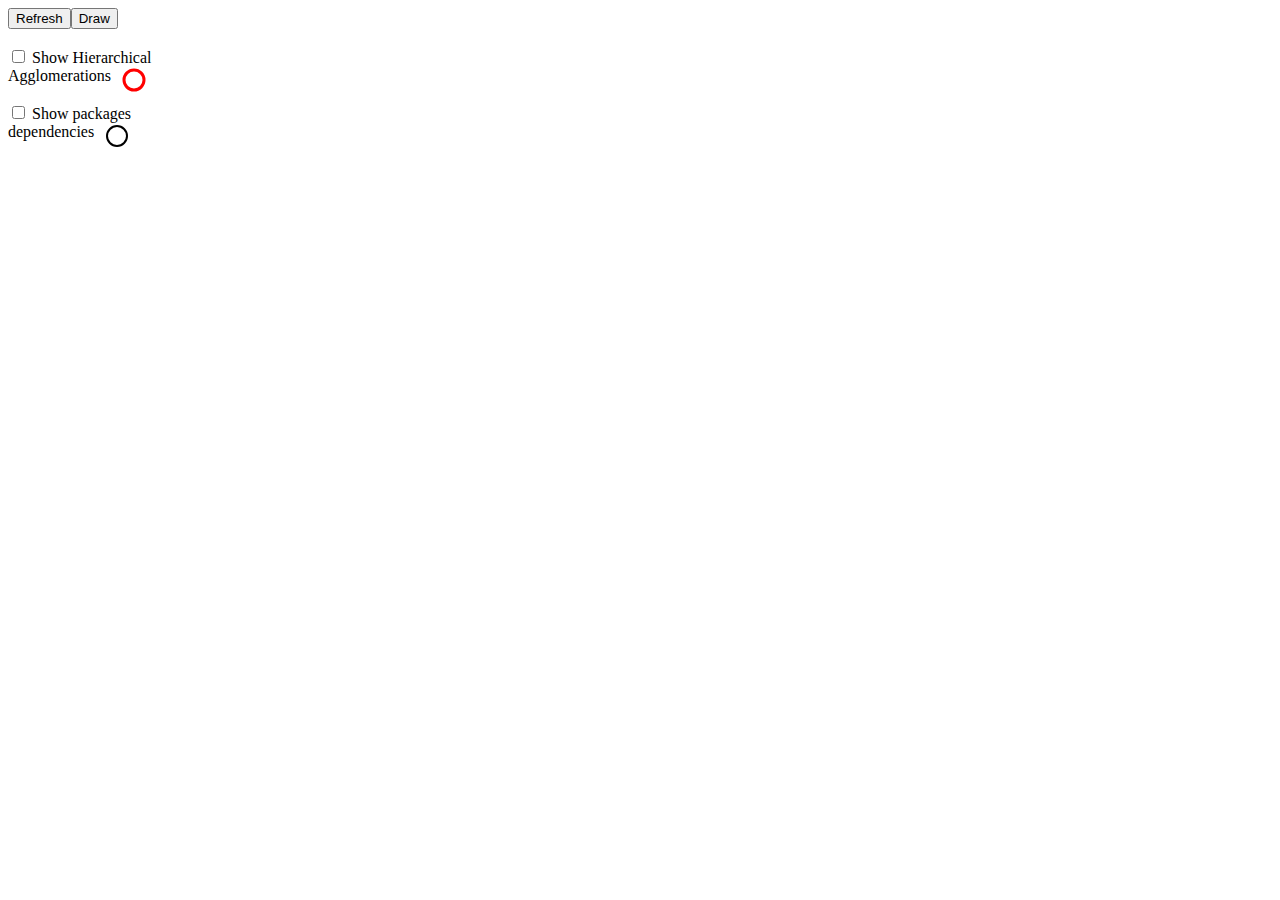
<file: resources/spirit/agglomerations/view/index.html>
<!DOCTYPE html>
<meta charset="utf-8">
<link href="css/style.css" rel="stylesheet">
<body>
<div><button id="refreshButton" type="button" onclick="refresh()">Refresh</button><button id="drawButton" type="button" onclick="getData()">Draw</button></div>
<br>
<div style="width: 17%">
	<label>
		<input type="checkbox" id="check" /> Show Hierarchical Agglomerations
	</label>
	<svg width="40" height="30" style="position:absolute;">
		<circle fill="transparent" stroke="red" stroke-width="3" r="10" cy="13" cx="23"></circle>
	</svg>
</div>
<br>
<div style="width: 15%">
	<label>
		<input type="checkbox" id="check1" /> Show packages dependencies
	</label>
	<svg width="40" height="30" style="position:absolute;">
		<circle fill="transparent" stroke="black" stroke-width="2" r="10" cy="13" cx="23"></circle>
	</svg>
</div>
<script src="js/lib/d3.min.js"></script>
<script src="js/geometricFunctions.js"></script>
<script>

function refresh() {
	window.location.reload();
}

function getData() { //Begin getData	

	var smellColor = ["#C0F864", "#559ACB","#FF8C61","#FFBA61", "#378B2E", "#AA9739", "#90305A", "#52606F", "#AA8779", "#882700","transparent"];
	
	var smellName = ["Shotgun Surgery","Feature Envy","Dispersed Coupling","God Class","Refused Parent Bequest","Brain Class","Brain Method","Data Class","Intensive Coupling","Tradition Breaker"];
	
	var packages_h = JSON.parse(getAgglomerationsDataFeed(1));
	
	var dependencies = JSON.parse(getAgglomerationsDataFeed(2));
	var packHash = [];
	
	var allPackages = [];
	
	var root = JSON.parse(getAgglomerationsDataFeed(0));
	
	for(var i = 0; i < dependencies.length; i++) {
	    packHash[dependencies[i].name] = dependencies[i].dependencies;
	    allPackages[i] =dependencies[i].name;
	}
	/**
	 * DATAFEED
	 */	 
	
	var margin = 200, //old value = 20 (remove +100 correction on lines)
	    diameter = 1400;
	    correction = diameter/2;
	
	var color = d3.scale.linear()
	    .domain([-1, 5])
	    .range(["hsl(0,0%,97%)", "hsl(0,0%,75%)"]) //grey
	    .interpolate(d3.interpolateHcl);

	var background_color = "white";
	
	var pack = d3.layout.pack()
	    .sort(function comparator(a, b) { return b.order - a.order; })
	    .padding(10)
	    .size([diameter - margin, diameter - margin])
	    .value(function(d) { return d.size; })
	
	var svgRoot = d3.select("body").append("svg")
	    .attr("xmlns","http://www.w3.org/2000/svg")
	    .attr("xmlns:xmlns:xlink","http://www.w3.org/1999/xlink")
	    .attr("width", diameter)
	    .attr("height", diameter);    
	
	var svg = svgRoot.append("svg")
	    .attr("width", diameter)
	    .attr("height", diameter)
	  .append("g")
	    .attr("transform", "translate(" + diameter / 2 + "," + diameter / 2 + ")");
	
	var focus = root,
	    nodes = pack.nodes(root),
	    view;
	
	function isPackage(name) {
	  return packHash[name] !== undefined;
	}
	
	
	var circle = svg.selectAll("circle")
	    .data(nodes)
	  .enter().append("circle")
	    .attr("class", function(d) { return d.parent ? d.children ? "node" : "node" : "node node--root"; })
	    .style("fill", function(d) {
	    	   if (d.name.indexOf("*") > -1 || d.name === "Agglomerations")
	    		    return "transparent";
	    	   if (isPackage(d.name))
	    		    return color(Math.floor(d.order/10))	   	
	      	return smellColor[d.groupid]})
	    .style("stroke", function(d) {
	    	if ((d.name.indexOf("*") > -1) && d.children !== undefined && d.children.length > 0)
	    		return "#000"
	
	    })
	    .style("stroke-dasharray", function(d) {
	    	if ((d.name.indexOf("*") > -1) && d.children !== undefined && d.children.length > 0)
	    		return "5,5"
	
	    })
	
	    .on("click", function(d) { if (focus !== d) zoom(d), d3.event.stopPropagation() })
	    .on("mouseover", function(d){return tooltip.style("background-color", "black")
	      .style("color", "white")
	      .style("visibility", "visible")
	      .text(d.name), markFunction(d.name)})
	    .on("mousemove", function(){return tooltip.style("top",
	        (d3.event.pageY-10)+"px").style("left",(d3.event.pageX+10)+"px");})
	    .on("mouseout", function(){return tooltip.style("visibility", "hidden"), unmarkDependencies(), unmarkHierarchical()})
		.on("contextmenu", function(d) {
		     //handle right click
		     var pack = d.parent.parent.name;
		     var kind = "";
		     var clazz = d.name.split("@")[1].split("#")[0];
		     if(clazz.indexOf(".") > -1) {
		    	 kind = clazz.split(".")[1];
		    	 clazz = clazz.split(".")[0];		    	 
		     }
		    	 
		     if(pack.length > 0 && pack !== "Agglomerations")		    
		     	agglomerationsEventFunction(pack,clazz,kind);		     
			 
		     //stop showing browser menu
		     d3.event.preventDefault();
		});
	
	var tooltip = d3.select("body")
	    .append("div")
	    .style("position", "absolute")
	    .style("z-index", "10")
	    .style("visibility", "hidden");
	
	var text = svg.selectAll("text")
	    .data(nodes)
	  .enter().append("text")
	    .attr("class", "label")    
	    .style("fill-opacity", function(d) { return d.parent === root ? 1 : 0; })
	    .style("display", function(d) { return d.parent === root ? null : "none"; })
	    .style("visibility", "hidden")
	    .text(function(d) { return d.name.split("#")[0]; });
	
	function markDependencies(name) {
	  if(d3.select("#check1").node().checked) {
	    if(packHash[name] !== undefined) {
	      svg.selectAll("circle").filter(function(d) { return d !== undefined && d.name === name}).style("stroke", "black").style("stroke-width", "3px");
	      svg.selectAll("text").filter(function(d) { return this.textContent === name}).style("visibility", "visible");
	    }
	    var dep = packHash[name];
	    if(dep !== undefined) {
	      for(var i = 0; i < dep.length; i++) {
	        svg.selectAll("circle").filter(function(d) { return d !== undefined && d.name === dep[i]}).style("stroke", "black").style("stroke-width", "3px");
	        svg.selectAll("text").filter(function(d) { return this.textContent === dep[i]}).style("visibility", "visible");
	      }  
	    }
	  }
	}
	
	function unmarkDependencies() {
	  if(d3.select("#check1").node().checked)
	    for(var i = 0; i < dependencies.length; i++) {
	      svg.selectAll("circle").filter(function(d) { return d !== undefined && d.name === dependencies[i].name}).style("stroke", "#000").style("stroke-width", "0px");
	      svg.selectAll("text").filter(function(d) { return this.textContent === dependencies[i].name}).style("visibility", "hidden");
	    }  
	}

	function markFunction(name) {
		if(isPackage(name)) 
			markDependencies(name); 
		else
			markHierarchical(name);
	}

	function searchForSmell(name) {
		for(var i = 0; i < packages_h.length; i++)
			for(var j = 0; j < packages_h[i].length; j++)
				if(packages_h[i][j] === name)
					return i;
		return -1;
	}

	function markHierarchical(name) {
		if(d3.select("#check").node().checked) {
			var i = searchForSmell(name);
			if(i >= 0)		
				for(var j = 0; j < packages_h[i].length; j++)
					svg.selectAll("circle").filter(function(d) { return d !== undefined && d.name === packages_h[i][j]}).style("stroke", "red").style("stroke-width", "5px");
		}
	}

	function unmarkHierarchical() {
		for(var i = 0; i < packages_h.length; i++)
			for(var j = 0; j < packages_h[i].length; j++)
				svg.selectAll("circle").filter(function(d) { return d !== undefined && d.name === packages_h[i][j]}).style("stroke", "#000").style("stroke-width", "0px");
	}
	     
	var node = svg.selectAll("circle,text");
	
	svgRoot
	    .style("background", background_color)
	    .on("click", function() { zoom(root);});
	
	zoomTo([root.x, root.y, root.r * 2 + margin]);
	
	function zoom(d) {
	  var focus0 = focus; focus = d;
	
	  var transition = svg.transition()
	      .duration(d3.event.altKey ? 7500 : 750)
	      .tween("zoom", function(d) {
	        var i = d3.interpolateZoom(view, [focus.x, focus.y, focus.r * 2 + margin]);
	        return function(t) { zoomTo(i(t)); };
	      });
	
	  transition.selectAll("text")
	    .filter(function(d) { return d.parent === focus || this.style.display === "inline"; })
	      .style("fill-opacity", function(d) { return d.parent === focus ? 1 : 0; })
	      .each("start", function(d) { if (d.parent === focus) this.style.display = "inline"; })
	      .each("end", function(d) { if (d.parent !== focus) this.style.display = "none"; });
	}
	
	function zoomTo(v) {
	  var k = diameter / v[2]; view = v;
	  node.attr("transform", function(d) { return "translate(" + (d.x - v[0]) * k + "," + (d.y - v[1]) * k + ")"; });
	  circle.attr("r", function(d) { return d.r * k; }); 	  
	}
	
	d3.select(self.frameElement).style("height", diameter + "px");
	
	
	// R E F E R E N C I A S
	
	var svgReferences = svgRoot.append("svg")
		.attr("x", 1150)
	  	.attr("y", 10)
	    .attr("width", 300)
	    .attr("height", 450);
	
	
	for(var i = 1; i < smellColor.length + 1; i++) {
	
	  svgReferences.append("circle")
	  .attr("cx", 30)
	  .attr("cy", Math.max(i*30,30))
	  .attr("r", 10)
	  .style("fill", function(d) { return smellColor[i - 1]; });
	
	  svgReferences.append("text")
	  .attr("x", 50)
	  .attr("y", Math.max(i*30 + 5,35))
	  .text(smellName[i - 1]);
	}
	
	//Agglomerations boundry reference
	svgReferences.append("circle")
	  .attr("cx", 30)
	  .attr("cy", (smellColor.length)*30)
	  .attr("r", 10)
	  .style("fill", function(d) { return "transparent"; })
	  .style("stroke", "#000")
	  .style("stroke-dasharray", "5,5");   
	
	svgReferences.append("text")
	  .attr("x", 50)
	  .attr("y", (smellColor.length)*30 + 5)
	  .text("Agglomeration");

} //End getData()
</script>
</file>
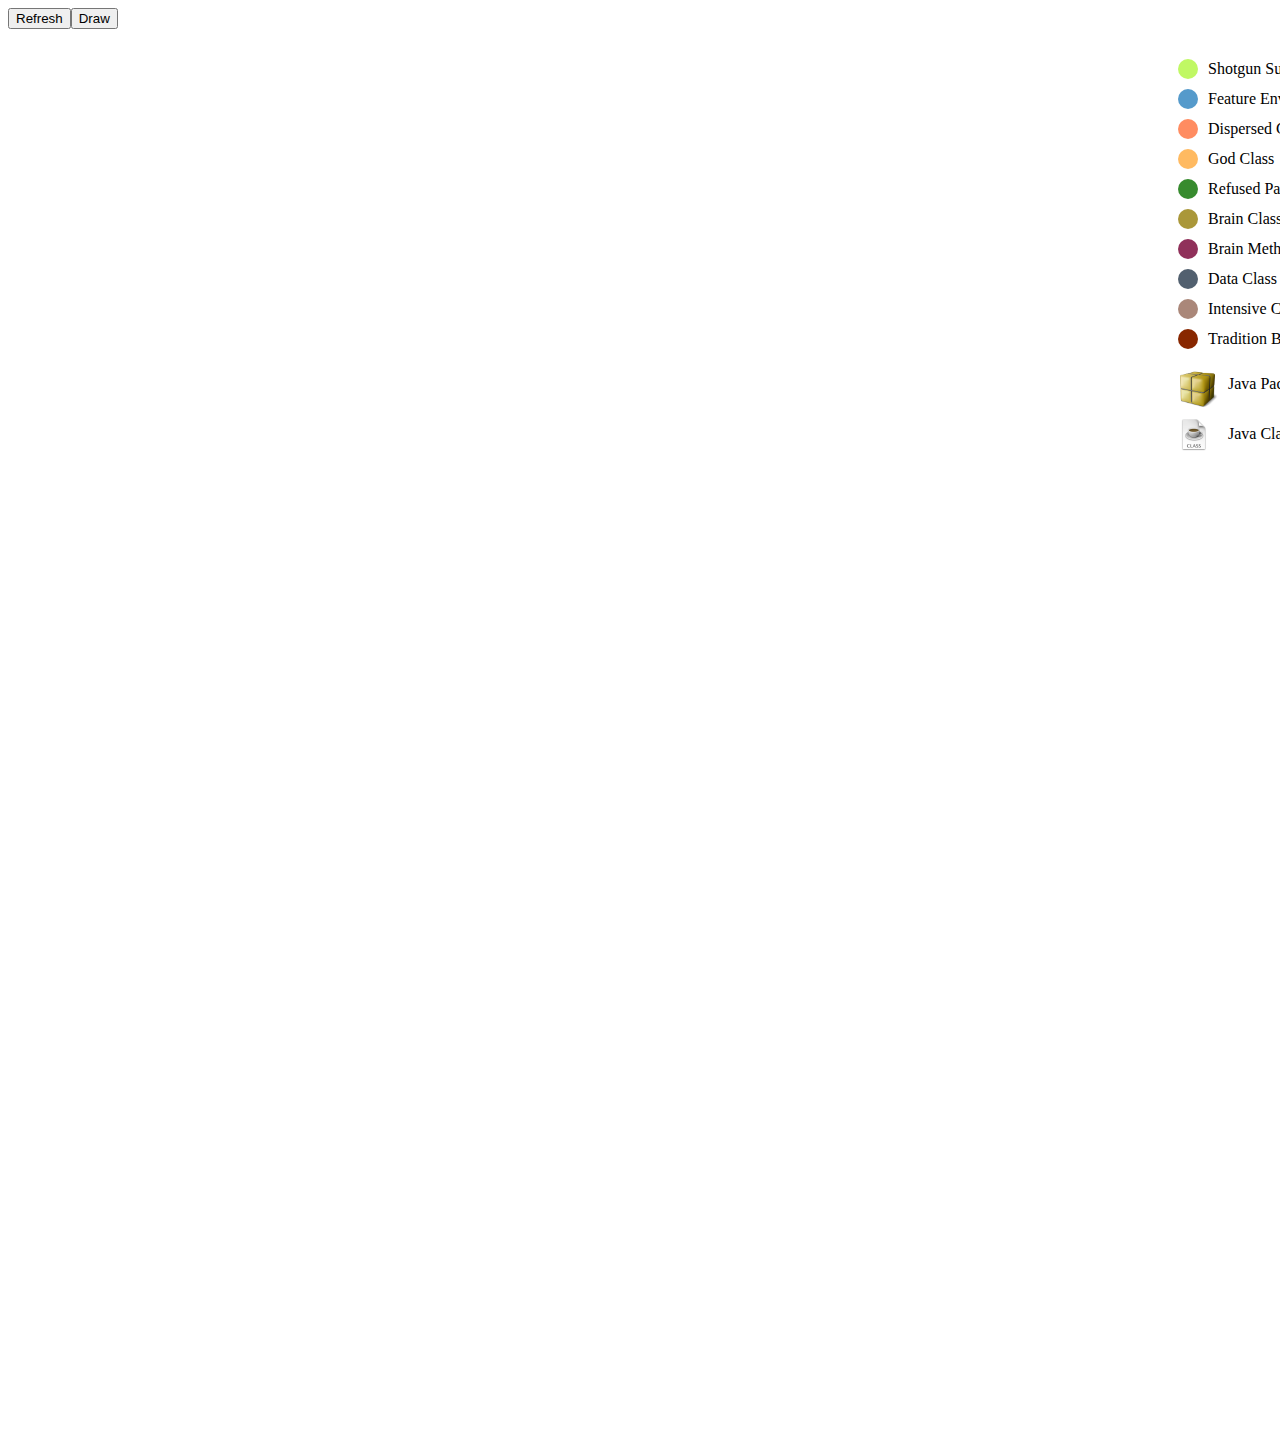
<file: resources/spirit/intraclass/view/index.html>
<!DOCTYPE html>
<meta charset="utf-8">
<style>

.node circle {
  cursor: pointer;
  stroke-width: 1.5px;
}

.node text {
  fill: #252929;
  font-weight: bold;
  text-shadow: 0 0 0.2em white;
  pointer-events: none;
  text-anchor: middle;
}

line.link {
  fill: none;
  stroke: #9ecae1;
  stroke-width: 1.5px;
}

</style>
<body>
<div><button id="refreshButton" type="button" onclick="refresh()">Refresh</button><button id="drawButton" type="button" onclick="getData()">Draw</button></div>
<script src="js/d3.min.js"></script>
<script>

var smellColor = ["#C0F864", "#559ACB","#FF8C61","#FFBA61", "#378B2E", "#AA9739", "#90305A", "#52606F", "#AA8779", "#882700","transparent"];
  
var smellName = ["Shotgun Surgery","Feature Envy","Dispersed Coupling","God Class","Refused Parent Bequest","Brain Class","Brain Method","Data Class","Intensive Coupling","Tradition Breaker"];

var width = 1400,
    height = 1400,
    root;

var force = d3.layout.force()
    .linkDistance(80)
    .charge(-220)
    .gravity(.05)
    .size([width, height])
    .on("tick", tick);

var svg = d3.select("body").append("svg")
    .attr("width", width)
    .attr("height", height);

var link = svg.selectAll(".link"),
    node = svg.selectAll(".node");
    
function refresh() {
	window.location.reload();
}

function getData() { //Begin getData
	root = JSON.parse(getIntraClassAgglomerationsDataFeed(3));

	update();
}

function update() {
  var nodes = flatten(root),
      links = d3.layout.tree().links(nodes);

  // Restart the force layout.
  force
      .nodes(nodes)
      .links(links)
      .start();

  // Update links.
  link = link.data(links, function(d) { return d.target.id; });

  link.exit().remove();

  link.enter().insert("line", ".node")
      .attr("class", "link");

  // Update nodes.
  node = node.data(nodes, function(d) { return d.id; });

  node.exit().remove();

  var nodeEnter = node.enter().append("g")
      .attr("class", "node")
      .on("click", click)
      .on("mouseover", mouseover)
      .on("mouseout", mouseout)
      .on("contextmenu", function(d){
    		//handle right click    		
    		var kind = "";
    	    var clazz = d.name.split("@")[1].split("#")[0];
    	    if(clazz.indexOf(".") > -1) {
    	    	 kind = clazz.split(".")[1];
    	    	 clazz = clazz.split(".")[0];    	    	 
    	    }
    	    agglomerationsEventFunction(d.packagename,clazz, kind);
   	    	//stop showing browser menu
   		     d3.event.preventDefault();
    	})
      .call(force.drag({buttons: [0, 1]}));

  nodeEnter.append("circle")
      .filter(function(d){ return d.groupid >= 0; })
      .attr("r", function(d) { return d.children ? 3.5 : Math.pow(d.size, 2/5) || 1; })
      .style("fill", function color(d) {      
          return smellColor[d.groupid];
      })      

  nodeEnter.append("image")
      .filter(function(d){ return d.groupid === -1; })
      .attr("xlink:href", "images/class.png")
      .attr("x", -8)
      .attr("y", -8)
      .attr("width", 32)
      .attr("height", 32)

  nodeEnter.append("image")
      .filter(function(d){ return d.groupid === -2; })
      .attr("xlink:href", "images/package.png")
      .attr("x", -8)
      .attr("y", -8)
      .attr("width", 40)
      .attr("height", 40)

  nodeEnter.append("image")
      .filter(function(d){ return d.groupid === -3; })
      .attr("xlink:href", "images/root.png")
      .attr("x", -8)
      .attr("y", -8)
      .attr("width", 64)
      .attr("height", 64)

  nodeEnter.append("text")
      .attr("dy", ".35em")
      .text(function(d) { return d.name; })
      .style("visibility", "hidden");

}

function tick() {
  link.attr("x1", function(d) { return d.source.x; })
      .attr("y1", function(d) { return d.source.y; })
      .attr("x2", function(d) { return d.target.x; })
      .attr("y2", function(d) { return d.target.y; });

  node.attr("transform", function(d) { return "translate(" + d.x + "," + d.y + ")"; });
}

function color(d) {
  return d._children ? "#3182bd" // collapsed package
      : d.children ? "#c6dbef" // expanded package
      : "#fd8d3c"; // leaf node
}

// Toggle children on click.
function click(d) {
  if (d3.event.defaultPrevented) return; // ignore drag  
  if (d.children) {
    d._children = d.children;
    d.children = null;
  } else {
    d.children = d._children;
    d._children = null;
  }
  update();
}

function mouseover(d) {
	var name = d.name;
	svg.selectAll("text").filter(function(d){ return d !== undefined && d.name === name; }).style("visibility","visible");
};

function mouseout(d) {
	var name = d.name;
	svg.selectAll("text").filter(function(d){ return d !== undefined && d.name === name; }).style("visibility","hidden");
};


// Returns a list of all nodes under the root.
function flatten(root) {
  var nodes = [], i = 0;

  function recurse(node) {
    if (node.children) node.children.forEach(recurse);
    if (!node.id) node.id = ++i;
    nodes.push(node);
  }

  recurse(root);
  return nodes;
}

var svgReferences = svg.append("svg")
	.attr("x", 1150)
	.attr("y", 10)
	.attr("width", 300)
	.attr("height", 450);


	for(var i = 1; i < smellColor.length + 1; i++) {
	
		svgReferences.append("circle")
			.attr("cx", 30)
			.attr("cy", Math.max(i*30,30))
			.attr("r", 10)
			.style("fill", function(d) { return smellColor[i - 1]; });
		
		svgReferences.append("text")
			.attr("x", 50)
			.attr("y", Math.max(i*30 + 5,35))
			.text(smellName[i - 1]);
	}

	svgReferences.append("image")
		.attr("x", 20)
		.attr("y", (smellColor.length)*30)
		.attr("xlink:href", "images/package.png")
		.attr("width", 40)
		.attr("height", 40)   
	
	svgReferences.append("text")
		.attr("x", 70)
		.attr("y", (smellColor.length)*30 + 20)
		.text("Java Package");
	
	svgReferences.append("image")
		.attr("xlink:href", "images/class.png")
		.attr("x", 20)
		.attr("y", (smellColor.length)*30 + 50)
		.attr("width", 32)
		.attr("height", 32)
	
	svgReferences.append("text")
		.attr("x", 70)
		.attr("y", (smellColor.length)*30 + 70)
		.text("Java Class");

</script>
</file>
<file: resources/spirit/agglomerations/view/css/style.css>
.node {
  cursor: pointer;
}

/*.node:hover {
  stroke: #000;
  stroke-width: 1.5px;
}*/

.node--leaf {
  fill: white;
}

.label {
  font: 15px "Helvetica Neue", Helvetica, Arial, sans-serif;
  text-anchor: middle;
  text-shadow: 0 1px 0 #fff, 1px 0 0 #fff, -1px 0 0 #fff, 0 -1px 0 #fff;  
}

.link {
  stroke: #000;
  stroke-width: 1.5px;
}

.label,
.node--root,
.node--leaf {
  pointer-events: none;
}
</file>
